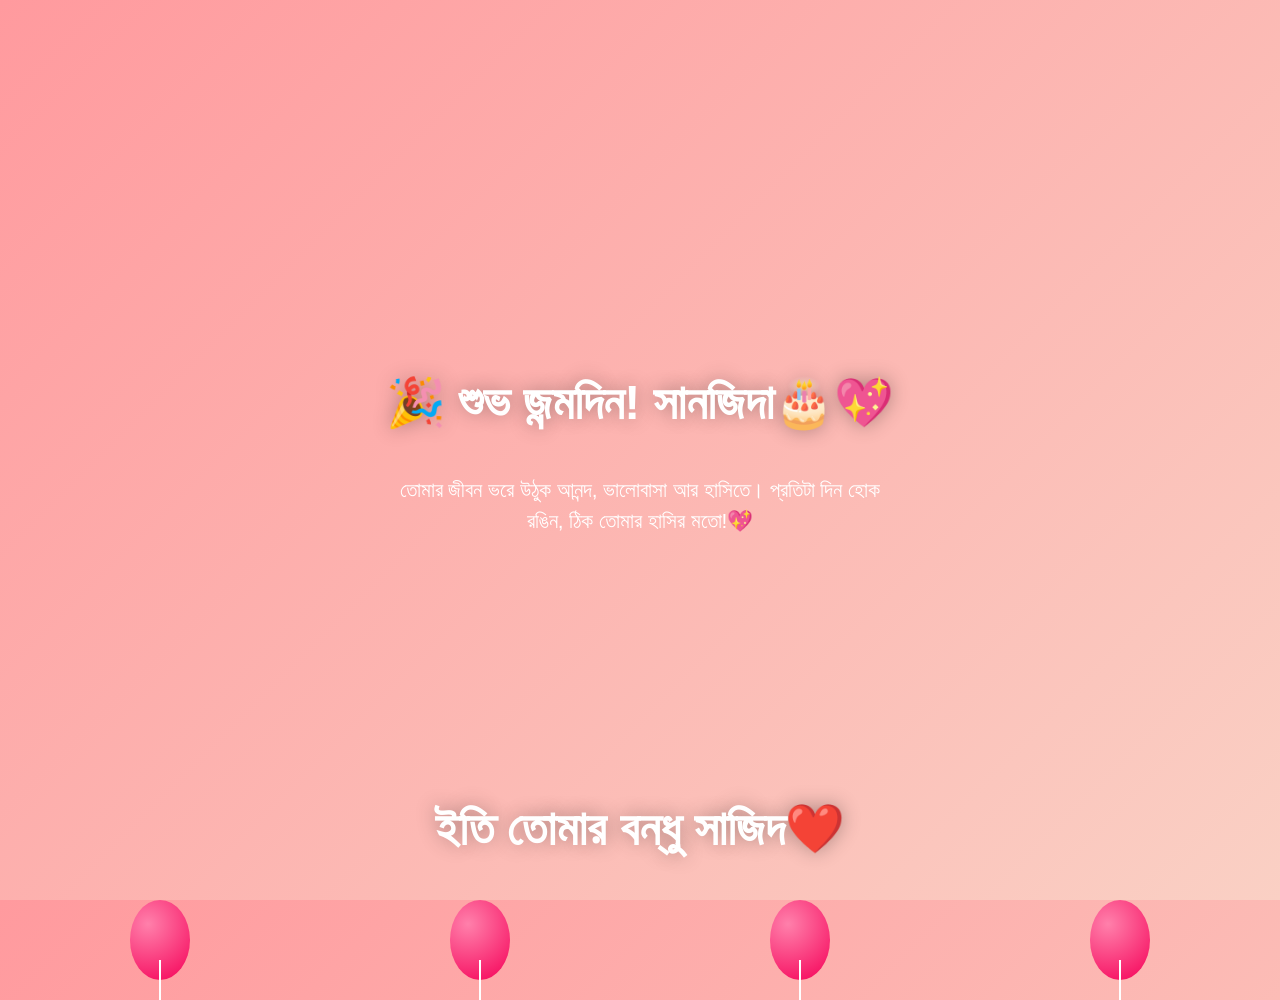
<file: only for you.html>
<!DOCTYPE html>
<html lang="bn">
<head>
  <meta charset="UTF-8">
  <meta name="viewport" content="width=device-width, initial-scale=1.0">
  <title>Happy Birthday 🎉</title>
  <style>
    body {
      margin: 0;
      padding: 0;
      height: 100vh;
      background: linear-gradient(135deg, #ff9a9e 0%, #fad0c4 100%);
      display: flex;
      flex-direction: column;
      align-items: center;
      justify-content: center;
      overflow: hidden;
      font-family: 'Poppins', sans-serif;
    }

    h1 {
      font-size: 3rem;
      color: #fff;
      text-shadow: 0 0 20px rgba(0, 0, 0, 0.3);
      animation: glow 2s ease-in-out infinite alternate;
    }

    @keyframes glow {
      from { text-shadow: 0 0 10px #fff, 0 0 20px #ff4081, 0 0 30px #ff80ab; }
      to { text-shadow: 0 0 20px #fff, 0 0 30px #ff4081, 0 0 50px #f50057; }
    }

    p {
      color: #fff;
      font-size: 1.3rem;
      margin-top: 10px;
      text-align: center;
      max-width: 500px;
      line-height: 1.5;
    }

    .balloons {
      position: absolute;
      top: 100%;
      width: 100%;
      display: flex;
      justify-content: space-around;
      animation: rise 10s linear infinite;
    }

    .balloon {
      width: 60px;
      height: 80px;
      border-radius: 50%;
      background: radial-gradient(circle at 30% 30%, #ff80ab, #f50057);
      position: relative;
    }

    .balloon::after {
      content: '';
      position: absolute;
      bottom: -20px;
      left: 50%;
      width: 2px;
      height: 40px;
      background: #fff;
      transform: translateX(-50%);
    }

    @keyframes rise {
      0% { top: 100%; opacity: 1; }
      100% { top: -150px; opacity: 0; }
    }

    footer {
      position: absolute;
      bottom: 10px;
      color: #fff;
      font-size: 1rem;
    }
  </style>
</head>
<body>
  <h1>🎉 শুভ জন্মদিন! সানজিদা🎂💖</h1>
  <p>তোমার জীবন ভরে উঠুক আনন্দ, ভালোবাসা আর হাসিতে।  
     প্রতিটা দিন হোক রঙিন, ঠিক তোমার হাসির মতো!💖</p>

  <div class="balloons">
    <div class="balloon"></div>
    <div class="balloon"></div>
    <div class="balloon"></div>
    <div class="balloon"></div>
  </div>

  <footer><h1>ইতি তোমার বন্ধু সাজিদ❤️</h1></footer>
</body>
</html>
</file>
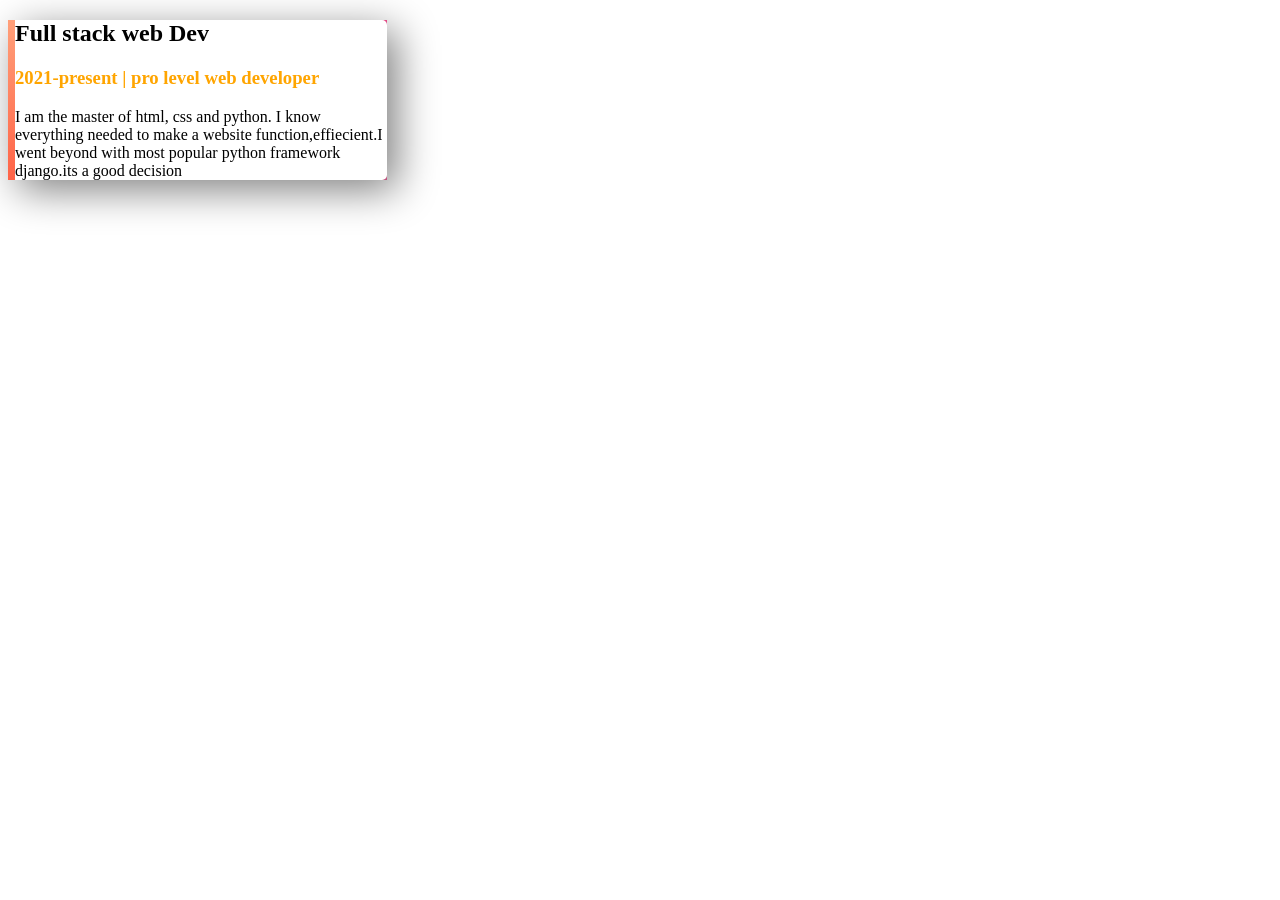
<file: simple.html>
<!DOCTYPE html>
<html lang="en">
<head>
    <meta charset="UTF-8">
    <meta name="viewport" content="width=device-width, initial-scale=1.0">
    <title>Document</title>
    <style>
    .orange_highlight {
        color: orange
    }
    .single_experience {
        box-shadow: 10px 10px 40px gray;
        border-radius: 5px;
        height: 80%;
        background-color: white;
    }
    .experience_area {
        background-image: url("images/my-bg2.png");
        background-repeat: no-repeat;
        background-position: left;
        width: 30%;
    }
    #full-stack {
        border-left: 7px solid olivedrab;
        border-image: linear-gradient(180deg,lightsalmon,tomato);
        border-image-slice: 1;
        
    }
    </style>
</head>
<body>
    <section class="experience_area">
        <div id="full-stack" class="half_width single_experience">
            <h2>Full stack web Dev</h2>
            <h3><span class="orange_highlight"> 2021-present | pro level web developer</span></h3>
            <p> I am the master of html, css and python. I know everything needed to make a website function,effiecient.I went beyond with most popular python framework django.its a good decision</p>          
        </div>
    </section>
</body>
</html>
</file>
